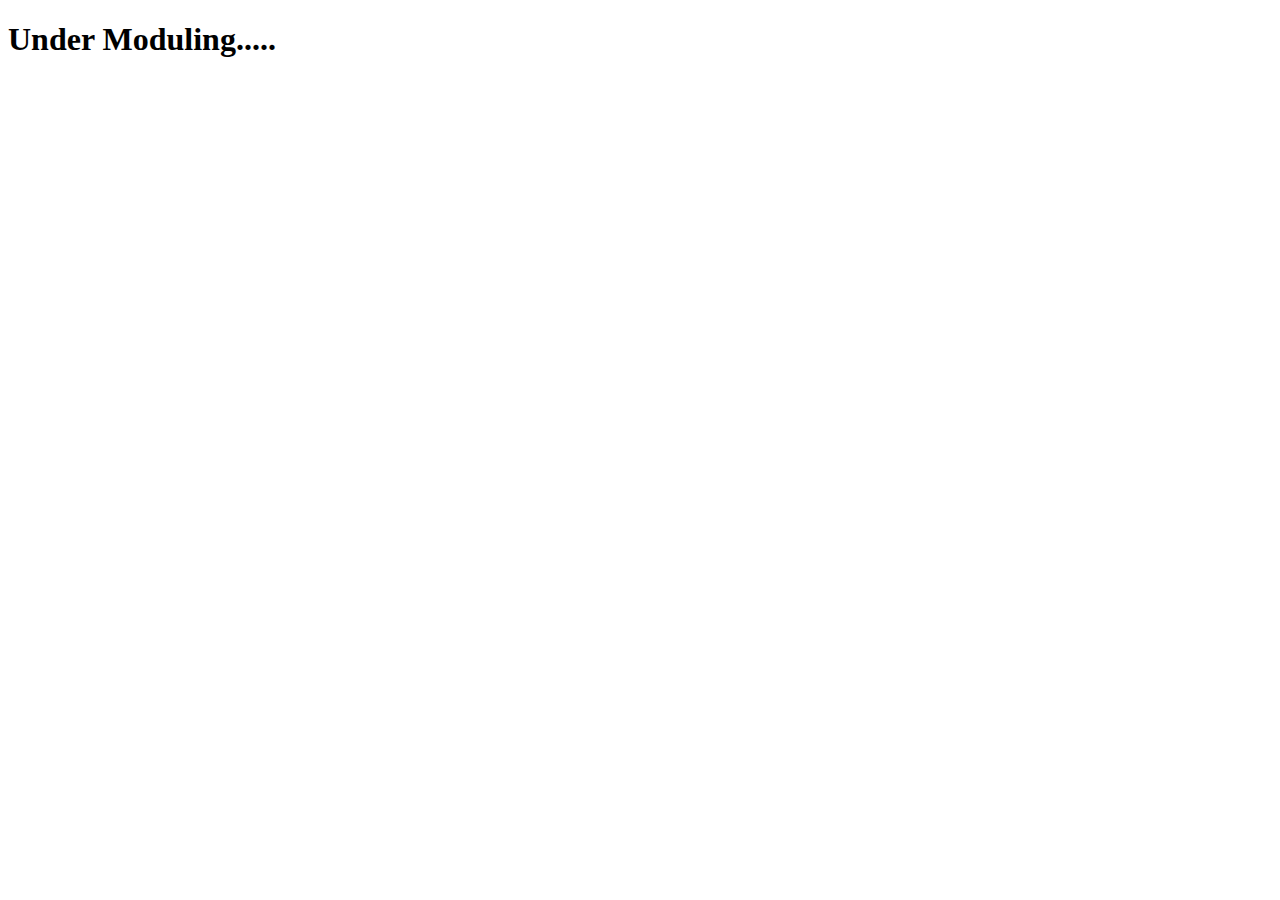
<file: templetes/Profile.html>
<!DOCTYPE html>
<html lang="en">
<head>
    <meta charset="UTF-8">
    <meta name="viewport" content="width=device-width, initial-scale=1.0">
    <title>Profile</title>
</head>
<body>
    <h1>Under Moduling.....</h1>
</body>
</html>
</file>
